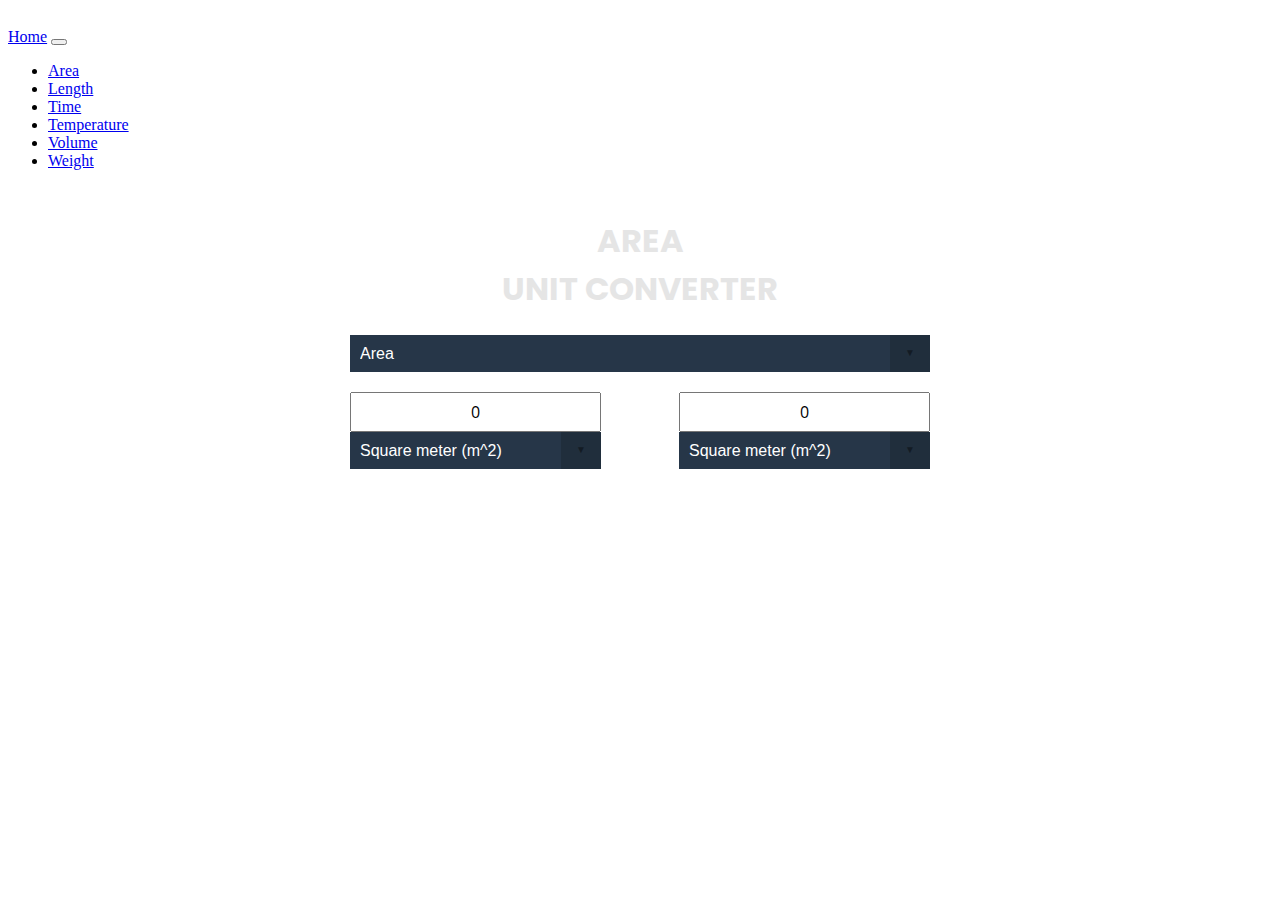
<file: HTML/area.html>
<!doctype html>
<html lang="en">

<head>
    <!-- Required meta tags -->
    <meta charset="utf-8">
    <meta name="viewport" content="width=device-width, initial-scale=1">

    <!-- Bootstrap CSS -->
    <link href="https://cdn.jsdelivr.net/npm/bootstrap@5.1.3/dist/css/bootstrap.min.css" rel="stylesheet" integrity="sha384-1BmE4kWBq78iYhFldvKuhfTAU6auU8tT94WrHftjDbrCEXSU1oBoqyl2QvZ6jIW3" crossorigin="anonymous">
    <link href="https://fonts.googleapis.com/css?family=Open+Sans:800|Poppins:700" rel="stylesheet">
    <link rel="stylesheet" href="CSS/project.css">
    <script src="JS/area.js"></script>
    <title>Form</title>
</head>

<body>
    <nav class="navbar navbar-expand-lg navbar-light bg-light">
        <div class="container-fluid">
            <a class="navbar-brand" href="https://sagarvedbairwa.github.io/CS303/">Home</a>
            <button class="navbar-toggler" type="button" data-bs-toggle="collapse" data-bs-target="#navbarSupportedContent" aria-controls="navbarSupportedContent" aria-expanded="false" aria-label="Toggle navigation">
            <span class="navbar-toggler-icon"></span>
          </button>
            <div class="collapse navbar-collapse" id="navbarSupportedContent">
                <ul class="navbar-nav me-auto mb-2 mb-lg-0">

                    <li class="nav-item">
                        <a class="nav-link" href="area.html">Area </a>

                    </li>
                    <li class="nav-item">
                        <a class="nav-link" href="length.html">Length </a>
                    </li>
                    <li class="nav-item">
                        <a class="nav-link" href="time.html">Time </a>
                    </li>
                    <li class="nav-item">
                        <a class="nav-link" href="temperature.html">Temperature </a>
                    </li>
                    <li class="nav-item">
                        <a class="nav-link" href="volume.html">Volume </a>
                    </li>
                    <li class="nav-item">
                        <a class="nav-link" href="weight.html">Weight </a>
                    </li>
                </ul>
            </div>
        </div>
    </nav>




    <div class="converter-wrapper">
        <h1>AREA <br> UNIT CONVERTER</h1>

        <form name="property_form">
            <span>
          <select class="select-property" name="the_menu" size=1 onChange="UpdateUnitMenu(this, document.form_A.unit_menu); UpdateUnitMenu(this, document.form_B.unit_menu)">
          </select>
        </span>
        </form>

        <div class="converter-side-a">
            <form name="form_A" onSubmit="return false">
                <input type="text" class="numbersonly" name="unit_input" maxlength="20" value="0" onKeyUp="CalculateUnit(document.form_A, document.form_B)">
                <span>
            <select name="unit_menu" onChange="CalculateUnit(document.form_B, document.form_A)">
            </select>
          </span>
            </form>
        </div>
        <!-- /converter-side-a -->

        <div class="converter-equals">
            <p>=</p>
        </div>
        <!-- /converter-side-a -->

        <div class="converter-side-b">
            <form name="form_B" onSubmit="return false">
                <input type="text" class="numbersonly" name="unit_input" maxlength="20" value="0" onkeyup="CalculateUnit(document.form_B, document.form_A)">
                <span>
            <select name="unit_menu" onChange="CalculateUnit(document.form_A, document.form_B)">
            </select>
          </span>
            </form>
        </div>
        <!-- /converter-side-b -->
    </div>

</html>
</file>
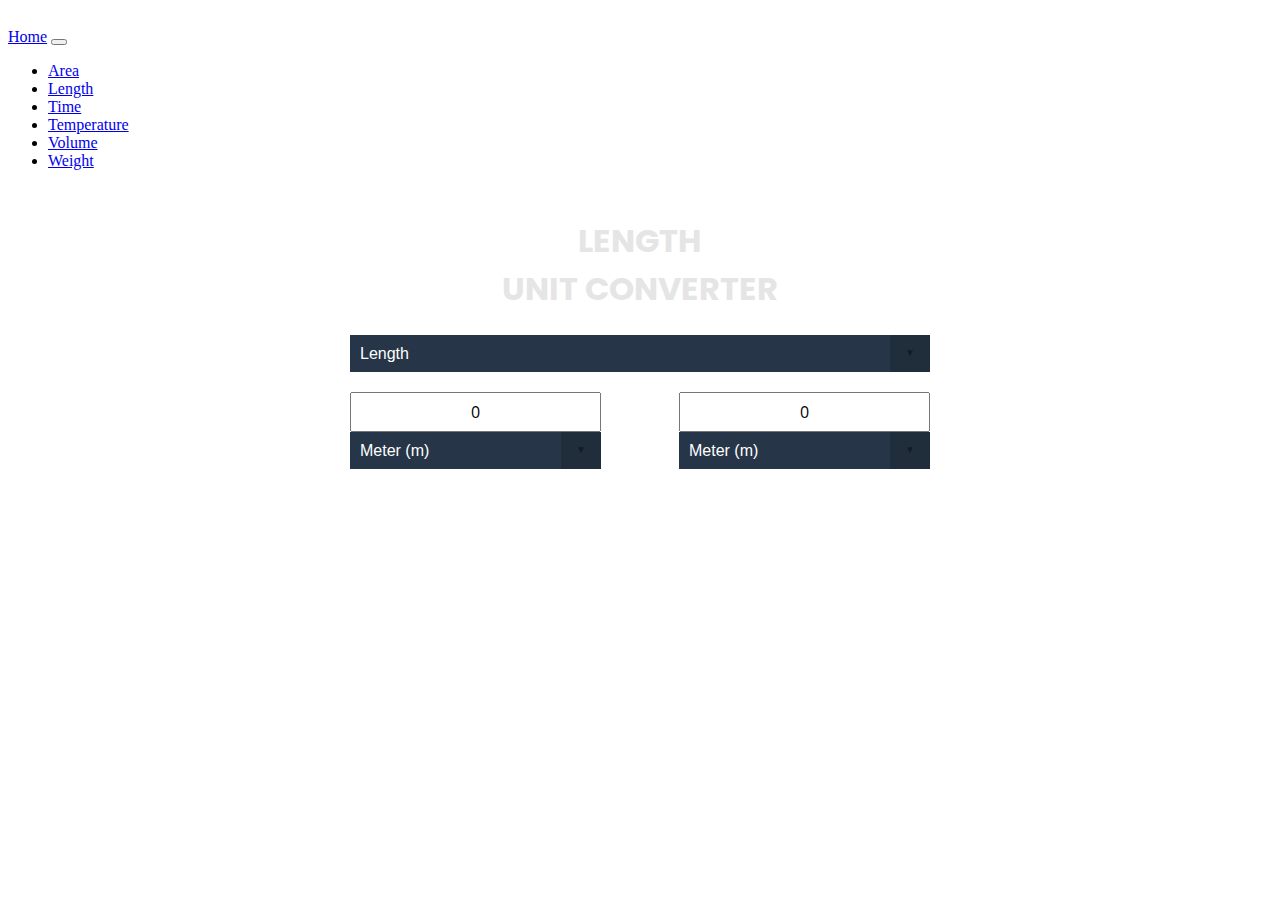
<file: HTML/length.html>
<!doctype html>
<html lang="en">

<head>
    <!-- Required meta tags -->
    <meta charset="utf-8">
    <meta name="viewport" content="width=device-width, initial-scale=1">

    <!-- Bootstrap CSS -->
    <link href="https://cdn.jsdelivr.net/npm/bootstrap@5.1.3/dist/css/bootstrap.min.css" rel="stylesheet" integrity="sha384-1BmE4kWBq78iYhFldvKuhfTAU6auU8tT94WrHftjDbrCEXSU1oBoqyl2QvZ6jIW3" crossorigin="anonymous">
    <link href="https://fonts.googleapis.com/css?family=Open+Sans:800|Poppins:700" rel="stylesheet">
    <link rel="stylesheet" href="CSS/project.css">
    <script src="JS/length.js"></script>
    <title>Length Unit Converter</title>
</head>

<body>
    <nav class="navbar navbar-expand-lg navbar-light bg-light">
        <div class="container-fluid">
            <a class="navbar-brand" href="https://sagarvedbairwa.github.io/CS303/">Home</a>
            <button class="navbar-toggler" type="button" data-bs-toggle="collapse" data-bs-target="#navbarSupportedContent" aria-controls="navbarSupportedContent" aria-expanded="false" aria-label="Toggle navigation">
            <span class="navbar-toggler-icon"></span>
          </button>
            <div class="collapse navbar-collapse" id="navbarSupportedContent">
                <ul class="navbar-nav me-auto mb-2 mb-lg-0">

                    <li class="nav-item">
                        <a class="nav-link" href="area.html">Area </a>

                    </li>
                    <li class="nav-item">
                        <a class="nav-link" href="length.html">Length </a>
                    </li>
                    <li class="nav-item">
                        <a class="nav-link" href="time.html">Time </a>
                    </li>
                    <li class="nav-item">
                        <a class="nav-link" href="temperature.html">Temperature </a>
                    </li>
                    <li class="nav-item">
                        <a class="nav-link" href="volume.html">Volume </a>
                    </li>
                    <li class="nav-item">
                        <a class="nav-link" href="weight.html">Weight </a>
                    </li>
                </ul>
            </div>
        </div>
    </nav>

    <div class="converter-wrapper">
        <h1>LENGTH <br> UNIT CONVERTER</h1>

        <form name="property_form">
            <span>
          <select class="select-property" name="the_menu" size=1 onChange="UpdateUnitMenu(this, document.form_A.unit_menu); UpdateUnitMenu(this, document.form_B.unit_menu)">
          </select>
        </span>
        </form>

        <div class="converter-side-a">
            <form name="form_A" onSubmit="return false">
                <input type="text" class="numbersonly" name="unit_input" maxlength="20" value="0" onKeyUp="CalculateUnit(document.form_A, document.form_B)">
                <span>
            <select name="unit_menu" onChange="CalculateUnit(document.form_B, document.form_A)">
            </select>
          </span>
            </form>
        </div>
        <!-- /converter-side-a -->

        <div class="converter-equals">
            <p>=</p>
        </div>
        <!-- /converter-side-a -->

        <div class="converter-side-b">
            <form name="form_B" onSubmit="return false">
                <input type="text" class="numbersonly" name="unit_input" maxlength="20" value="0" onkeyup="CalculateUnit(document.form_B, document.form_A)">
                <span>
            <select name="unit_menu" onChange="CalculateUnit(document.form_A, document.form_B)">
            </select>
          </span>
            </form>
        </div>
        <!-- /converter-side-b -->
    </div>

</html>
</file>
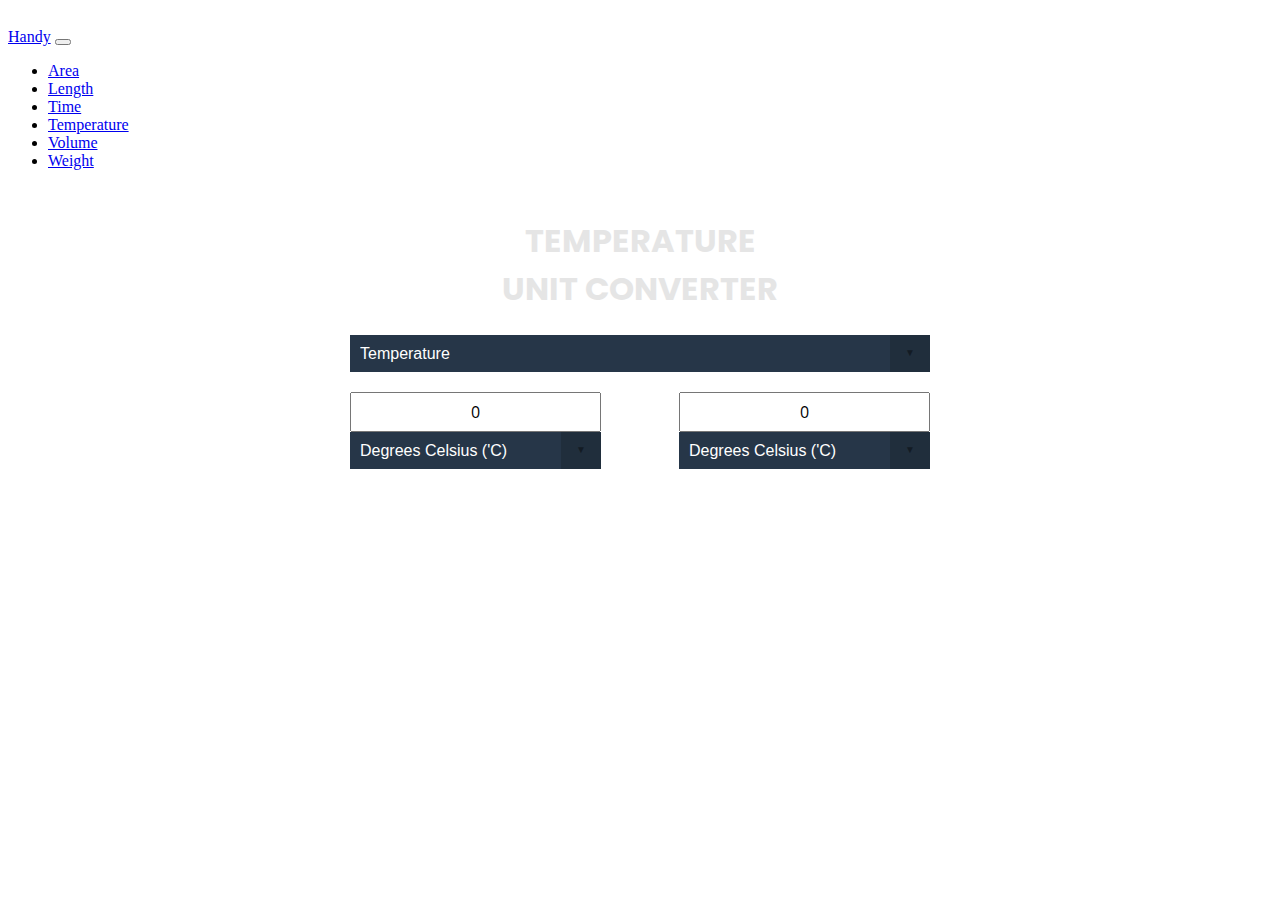
<file: HTML/temperature.html>
<!doctype html>
<html lang="en">

<head>
    <!-- Required meta tags -->
    <meta charset="utf-8">
    <meta name="viewport" content="width=device-width, initial-scale=1">

    <!-- Bootstrap CSS -->
    <link href="https://cdn.jsdelivr.net/npm/bootstrap@5.1.3/dist/css/bootstrap.min.css" rel="stylesheet" integrity="sha384-1BmE4kWBq78iYhFldvKuhfTAU6auU8tT94WrHftjDbrCEXSU1oBoqyl2QvZ6jIW3" crossorigin="anonymous">
    <link href="https://fonts.googleapis.com/css?family=Open+Sans:800|Poppins:700" rel="stylesheet">
    <link rel="stylesheet" href="CSS/project.css">
    <script src="JS/Temperature.js"></script>
    <title>Form</title>
</head>

<body>
    <nav class="navbar navbar-expand-lg navbar-light bg-light">
        <div class="container-fluid">
            <a class="navbar-brand" href="\">Handy</a>
            <button class="navbar-toggler" type="button" data-bs-toggle="collapse" data-bs-target="#navbarSupportedContent" aria-controls="navbarSupportedContent" aria-expanded="false" aria-label="Toggle navigation">
            <span class="navbar-toggler-icon"></span>
          </button>
            <div class="collapse navbar-collapse" id="navbarSupportedContent">
                <ul class="navbar-nav me-auto mb-2 mb-lg-0">

                    <li class="nav-item">
                        <a class="nav-link" href="area.html">Area </a>

                    </li>
                    <li class="nav-item">
                        <a class="nav-link" href="length.html">Length </a>
                    </li>
                    <li class="nav-item">
                        <a class="nav-link" href="time.html">Time </a>
                    </li>
                    <li class="nav-item">
                        <a class="nav-link" href="temperature.html">Temperature </a>
                    </li>
                    <li class="nav-item">
                        <a class="nav-link" href="volume.html">Volume </a>
                    </li>
                    <li class="nav-item">
                        <a class="nav-link" href="weight.html">Weight </a>
                    </li>
                </ul>
            </div>
        </div>
    </nav>


    <div class="converter-wrapper">
        <h1>TEMPERATURE <br>UNIT CONVERTER</h1>

        <form name="property_form">
            <span>
          <select class="select-property" name="the_menu" size=1 onChange="UpdateUnitMenu(this, document.form_A.unit_menu); UpdateUnitMenu(this, document.form_B.unit_menu)">
          </select>
        </span>
        </form>

        <div class="converter-side-a">
            <form name="form_A" onSubmit="return false">
                <input type="text" class="numbersonly" name="unit_input" maxlength="20" value="0" onKeyUp="CalculateUnit(document.form_A, document.form_B)">
                <span>
            <select name="unit_menu" onChange="CalculateUnit(document.form_B, document.form_A)">
            </select>
          </span>
            </form>
        </div>
        <!-- /converter-side-a -->

        <div class="converter-equals">
            <p>=</p>
        </div>
        <!-- /converter-side-a -->

        <div class="converter-side-b">
            <form name="form_B" onSubmit="return false">
                <input type="text" class="numbersonly" name="unit_input" maxlength="20" value="0" onkeyup="CalculateUnit(document.form_B, document.form_A)">
                <span>
            <select name="unit_menu" onChange="CalculateUnit(document.form_A, document.form_B)">
            </select>
          </span>
            </form>
        </div>
        <!-- /converter-side-b -->
    </div>

</html>
</file>
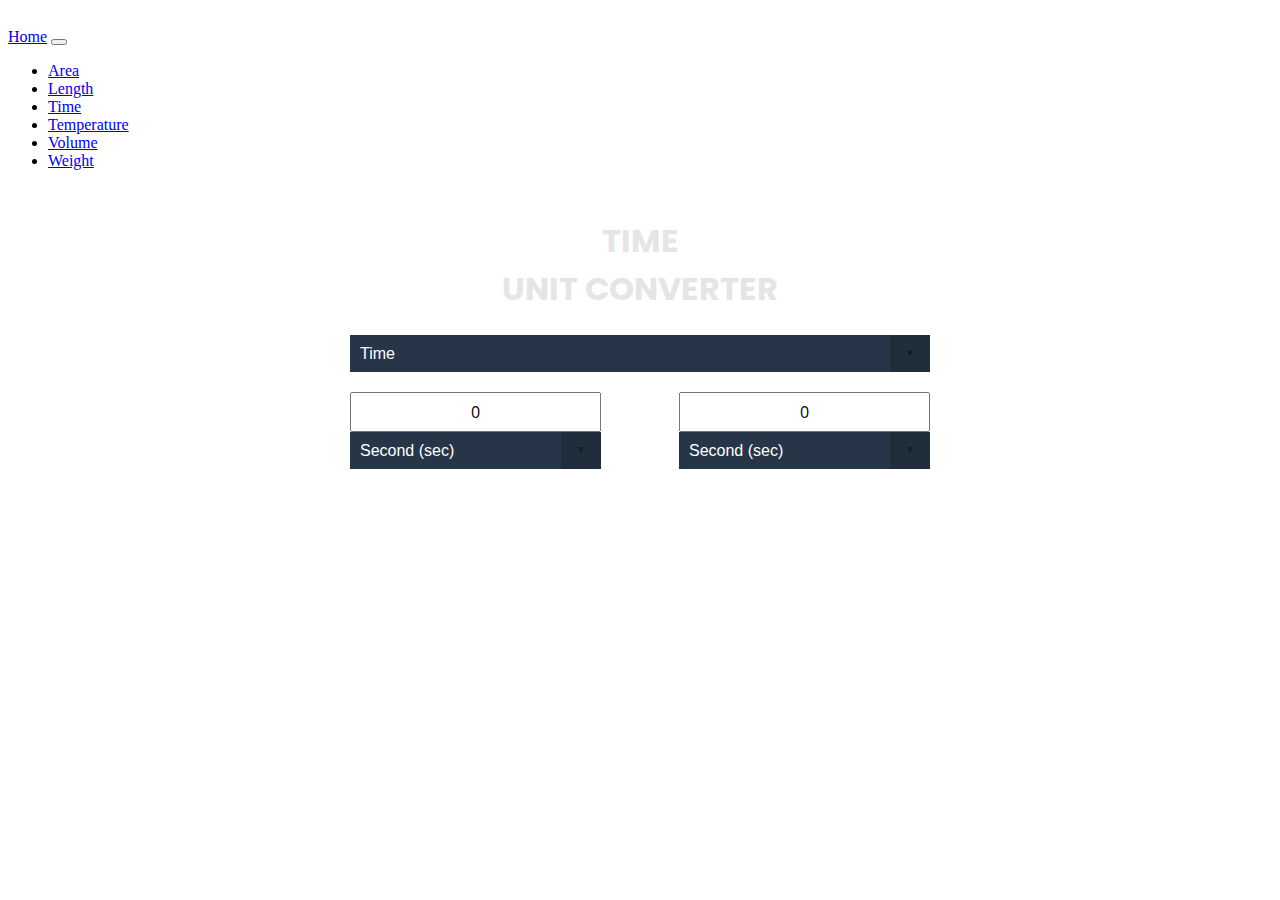
<file: HTML/time.html>
<!doctype html>
<html lang="en">

<head>
    <!-- Required meta tags -->
    <meta charset="utf-8">
    <meta name="viewport" content="width=device-width, initial-scale=1">

    <!-- Bootstrap CSS -->
    <link href="https://cdn.jsdelivr.net/npm/bootstrap@5.1.3/dist/css/bootstrap.min.css" rel="stylesheet" integrity="sha384-1BmE4kWBq78iYhFldvKuhfTAU6auU8tT94WrHftjDbrCEXSU1oBoqyl2QvZ6jIW3" crossorigin="anonymous">
    <link href="https://fonts.googleapis.com/css?family=Open+Sans:800|Poppins:700" rel="stylesheet">
    <link rel="stylesheet" href="CSS/project.css">
    <script src="JS/time.js"></script>
    <title>Time Unit Converter</title>
</head>

<body>
    <nav class="navbar navbar-expand-lg navbar-light bg-light">
        <div class="container-fluid">
            <a class="navbar-brand" href="https://sagarvedbairwa.github.io/CS303/">Home</a>
            <button class="navbar-toggler" type="button" data-bs-toggle="collapse" data-bs-target="#navbarSupportedContent" aria-controls="navbarSupportedContent" aria-expanded="false" aria-label="Toggle navigation">
            <span class="navbar-toggler-icon"></span>
          </button>
            <div class="collapse navbar-collapse" id="navbarSupportedContent">
                <ul class="navbar-nav me-auto mb-2 mb-lg-0">

                    <li class="nav-item">
                        <a class="nav-link" href="area.html">Area </a>

                    </li>
                    <li class="nav-item">
                        <a class="nav-link" href="length.html">Length </a>
                    </li>
                    <li class="nav-item">
                        <a class="nav-link" href="time.html">Time </a>
                    </li>
                    <li class="nav-item">
                        <a class="nav-link" href="temperature.html">Temperature </a>
                    </li>
                    <li class="nav-item">
                        <a class="nav-link" href="volume.html">Volume </a>
                    </li>
                    <li class="nav-item">
                        <a class="nav-link" href="weight.html">Weight </a>
                    </li>
                </ul>
            </div>
        </div>
    </nav>


    <div class="converter-wrapper">
        <h1>TIME <br> UNIT CONVERTER</h1>

        <form name="property_form">
            <span>
          <select class="select-property" name="the_menu" size=1 onChange="UpdateUnitMenu(this, document.form_A.unit_menu); UpdateUnitMenu(this, document.form_B.unit_menu)">
          </select>
        </span>
        </form>

        <div class="converter-side-a">
            <form name="form_A" onSubmit="return false">
                <input type="text" class="numbersonly" name="unit_input" maxlength="20" value="0" onKeyUp="CalculateUnit(document.form_A, document.form_B)">
                <span>
            <select name="unit_menu" onChange="CalculateUnit(document.form_B, document.form_A)">
            </select>
          </span>
            </form>
        </div>
        <!-- /converter-side-a -->

        <div class="converter-equals">
            <p>=</p>
        </div>
        <!-- /converter-side-a -->

        <div class="converter-side-b">
            <form name="form_B" onSubmit="return false">
                <input type="text" class="numbersonly" name="unit_input" maxlength="20" value="0" onkeyup="CalculateUnit(document.form_B, document.form_A)">
                <span>
            <select name="unit_menu" onChange="CalculateUnit(document.form_A, document.form_B)">
            </select>
          </span>
            </form>
        </div>
        <!-- /converter-side-b -->
    </div>

</html>
</file>
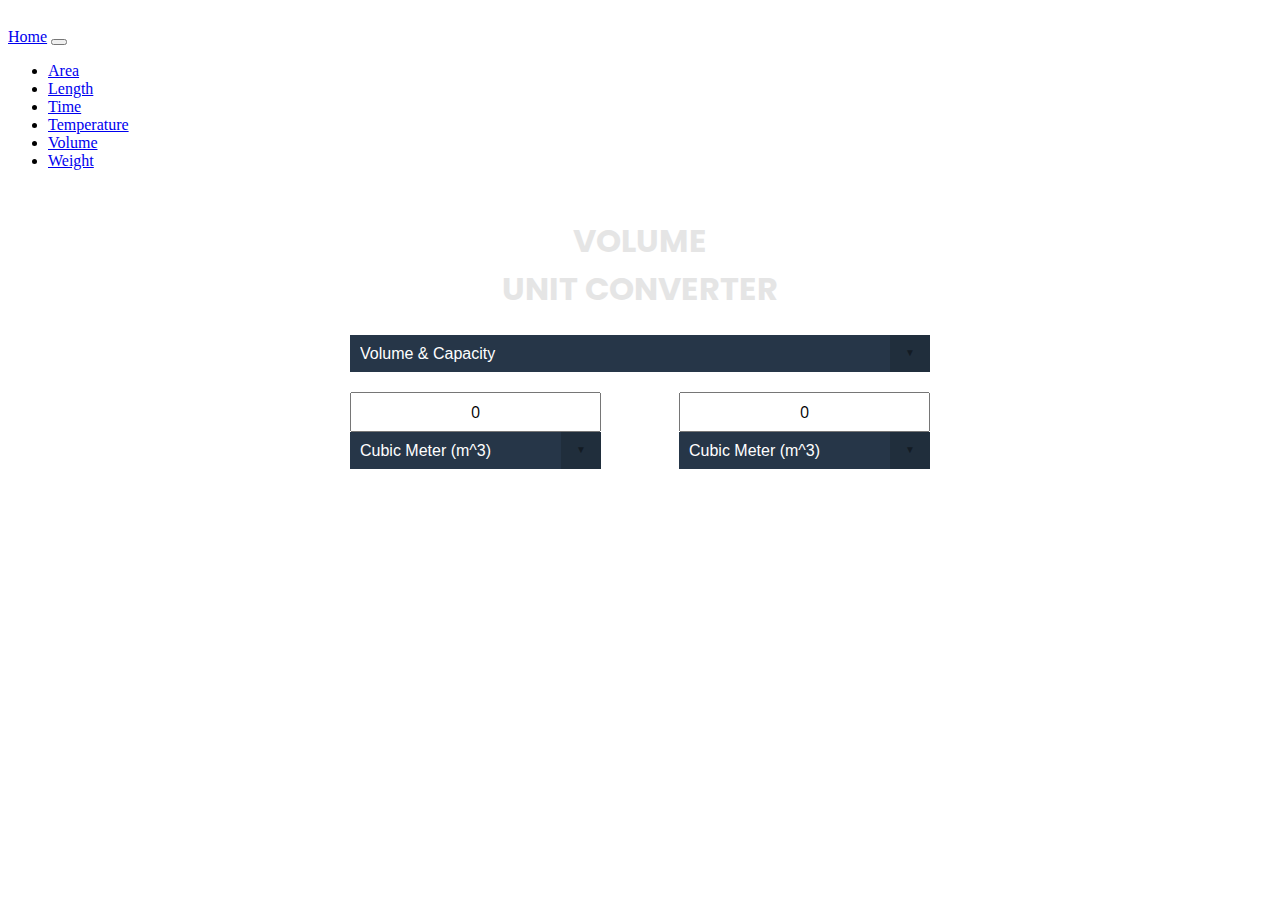
<file: HTML/volume.html>
<!doctype html>
<html lang="en">

<head>
    <!-- Required meta tags -->
    <meta charset="utf-8">
    <meta name="viewport" content="width=device-width, initial-scale=1">

    <!-- Bootstrap CSS -->
    <link href="https://cdn.jsdelivr.net/npm/bootstrap@5.1.3/dist/css/bootstrap.min.css" rel="stylesheet" integrity="sha384-1BmE4kWBq78iYhFldvKuhfTAU6auU8tT94WrHftjDbrCEXSU1oBoqyl2QvZ6jIW3" crossorigin="anonymous">
    <link href="https://fonts.googleapis.com/css?family=Open+Sans:800|Poppins:700" rel="stylesheet">
    <link rel="stylesheet" href="CSS/project.css">
    <script src="JS/volume.js"></script>
    <title>Volume Unit Converter</title>
</head>

<body>
    <nav class="navbar navbar-expand-lg navbar-light bg-light">
        <div class="container-fluid">
            <a class="navbar-brand" href="https://sagarvedbairwa.github.io/CS303/">Home</a>
            <button class="navbar-toggler" type="button" data-bs-toggle="collapse" data-bs-target="#navbarSupportedContent" aria-controls="navbarSupportedContent" aria-expanded="false" aria-label="Toggle navigation">
            <span class="navbar-toggler-icon"></span>
          </button>
            <div class="collapse navbar-collapse" id="navbarSupportedContent">
                <ul class="navbar-nav me-auto mb-2 mb-lg-0">

                    <li class="nav-item">
                        <a class="nav-link" href="area.html">Area </a>

                    </li>
                    <li class="nav-item">
                        <a class="nav-link" href="length.html">Length </a>
                    </li>
                    <li class="nav-item">
                        <a class="nav-link" href="time.html">Time </a>
                    </li>
                    <li class="nav-item">
                        <a class="nav-link" href="temperature.html">Temperature </a>
                    </li>
                    <li class="nav-item">
                        <a class="nav-link" href="volume.html">Volume </a>
                    </li>
                    <li class="nav-item">
                        <a class="nav-link" href="weight.html">Weight </a>
                    </li>
                </ul>
            </div>
        </div>
    </nav>


    <div class="converter-wrapper">
        <h1>VOLUME <br> UNIT CONVERTER</h1>

        <form name="property_form">
            <span>
          <select class="select-property" name="the_menu" size=1 onChange="UpdateUnitMenu(this, document.form_A.unit_menu); UpdateUnitMenu(this, document.form_B.unit_menu)">
          </select>
        </span>
        </form>

        <div class="converter-side-a">
            <form name="form_A" onSubmit="return false">
                <input type="text" class="numbersonly" name="unit_input" maxlength="20" value="0" onKeyUp="CalculateUnit(document.form_A, document.form_B)">
                <span>
            <select name="unit_menu" onChange="CalculateUnit(document.form_B, document.form_A)">
            </select>
          </span>
            </form>
        </div>
        <!-- /converter-side-a -->

        <div class="converter-equals">
            <p>=</p>
        </div>
        <!-- /converter-side-a -->

        <div class="converter-side-b">
            <form name="form_B" onSubmit="return false">
                <input type="text" class="numbersonly" name="unit_input" maxlength="20" value="0" onkeyup="CalculateUnit(document.form_B, document.form_A)">
                <span>
            <select name="unit_menu" onChange="CalculateUnit(document.form_A, document.form_B)">
            </select>
          </span>
            </form>
        </div>
        <!-- /converter-side-b -->
    </div>

</html>
</file>
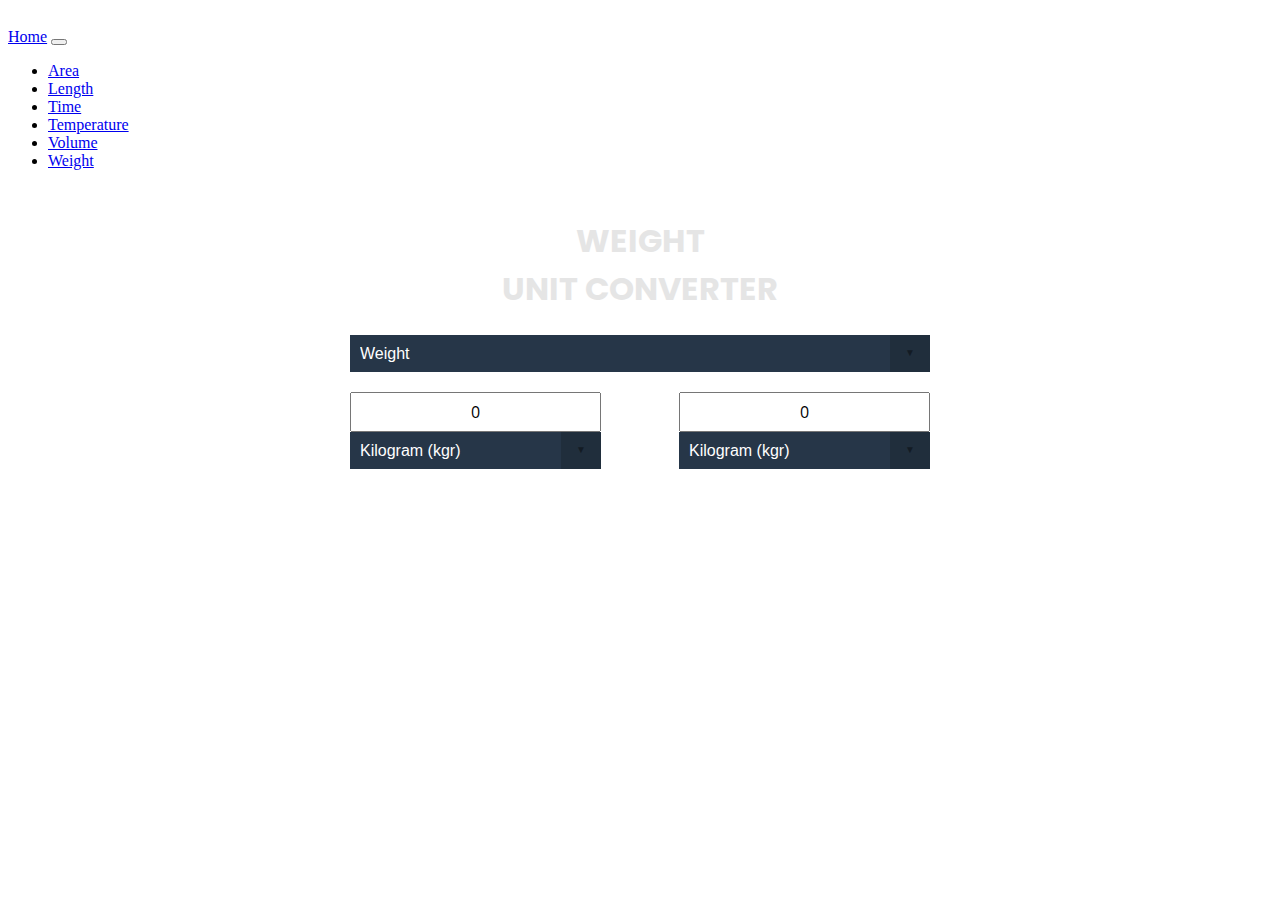
<file: HTML/weight.html>
<!doctype html>
<html lang="en">

<head>
    <!-- Required meta tags -->
    <meta charset="utf-8">
    <meta name="viewport" content="width=device-width, initial-scale=1">

    <!-- Bootstrap CSS -->
    <link href="https://cdn.jsdelivr.net/npm/bootstrap@5.1.3/dist/css/bootstrap.min.css" rel="stylesheet" integrity="sha384-1BmE4kWBq78iYhFldvKuhfTAU6auU8tT94WrHftjDbrCEXSU1oBoqyl2QvZ6jIW3" crossorigin="anonymous">
    <link href="https://fonts.googleapis.com/css?family=Open+Sans:800|Poppins:700" rel="stylesheet">
    <link rel="stylesheet" href="CSS/project.css">
    <script src="JS/weight.js"></script>
    <title>Form</title>
</head>

<body>
    <nav class="navbar navbar-expand-lg navbar-light bg-light">
        <div class="container-fluid">
            <a class="navbar-brand" href="\">Home</a>
            <button class="navbar-toggler" type="button" data-bs-toggle="collapse" data-bs-target="#navbarSupportedContent" aria-controls="navbarSupportedContent" aria-expanded="false" aria-label="Toggle navigation">
            <span class="navbar-toggler-icon"></span>
          </button>
            <div class="collapse navbar-collapse" id="navbarSupportedContent">
                <ul class="navbar-nav me-auto mb-2 mb-lg-0">
                    
                    <li class="nav-item">
                        <a class="nav-link" href="area.html">Area </a>

                    </li>
                    <li class="nav-item">
                        <a class="nav-link" href="length.html">Length </a>
                    </li>
                    <li class="nav-item">
                        <a class="nav-link" href="time.html">Time </a>
                    </li>
                    <li class="nav-item">
                        <a class="nav-link" href="temperature.html">Temperature </a>
                    </li>
                    <li class="nav-item">
                        <a class="nav-link" href="volume.html">Volume </a>
                    </li>
                    <li class="nav-item">
                        <a class="nav-link" href="weight.html">Weight </a>
                    </li>
                </ul>
            </div>
        </div>
    </nav>


    <div class="converter-wrapper">
        <h1>WEIGHT <br> UNIT CONVERTER</h1>

        <form name="property_form">
            <span>
          <select class="select-property" name="the_menu" size=1 onChange="UpdateUnitMenu(this, document.form_A.unit_menu); UpdateUnitMenu(this, document.form_B.unit_menu)">
          </select>
        </span>
        </form>

        <div class="converter-side-a">
            <form name="form_A" onSubmit="return false">
                <input type="text" class="numbersonly" name="unit_input" maxlength="20" value="0" onKeyUp="CalculateUnit(document.form_A, document.form_B)">
                <span>
            <select name="unit_menu" onChange="CalculateUnit(document.form_B, document.form_A)">
            </select>
          </span>
            </form>
        </div>
        <!-- /converter-side-a -->

        <div class="converter-equals">
            <p>=</p>
        </div>
        <!-- /converter-side-a -->

        <div class="converter-side-b">
            <form name="form_B" onSubmit="return false">
                <input type="text" class="numbersonly" name="unit_input" maxlength="20" value="0" onkeyup="CalculateUnit(document.form_B, document.form_A)">
                <span>
            <select name="unit_menu" onChange="CalculateUnit(document.form_A, document.form_B)">
            </select>
          </span>
            </form>
        </div>
        <!-- /converter-side-b -->
    </div>

</html>
</file>
<file: HTML/CSS/project.css>
body {
    padding-top: 20px;
    background-color: #202020;
}

body {
    background: url(https://blogger.googleusercontent.com/img/a/AVvXsEiMVMUYnqWeVUrlig4e_Q5uPSRiy9B6TnQcgd_60PGSCVs75C9VEkvq5lESovLbTwk_6PG4KaeOeGox2Y35jYu-9E7vH-_cjxJ5qWlnsFcy7L22qERahpx0zyEUjerjdDwn6VD-dVe4YtRs6D2uXRU7h3pF26Rm8cYjXWIHGwLyn1GO9Ec29lQuV361NA=s1920);
    background-positon: center;
    background-repeat: center;
    background-size: center;
}

h1 {
    color: #E5E5E5;
    font-family: 'Poppins', sans-serif;
    letter-spacing: font-weight: 700;
}

.converter-wrapper {
    margin: 0 auto;
    width: 100%;
    max-width: 600px;
    text-align: center;
    padding: 10px;
    box-sizing: border-box;
}

.converter-wrapper input {
    font-family: 'Open Sans', sans-serif;
    font-size: 1em;
    width: 100%;
    text-align: center;
    margin-top: 10px;
    height: 40px;
    box-sizing: border-box;
}

.converter-wrapper span {
    position: relative;
    display: inline-block;
    vertical-align: middle;
    width: 100%;
}

.converter-wrapper span select {
    background-color: #263648;
    color: #fff;
    font-size: inherit;
    padding: 10px;
    width: 100%;
    border: 0;
    margin: 0;
    border-radius: 0px;
    text-indent: 0.01px;
    text-overflow: '';
    -webkit-appearance: none;
    /* hide default arrow in chrome OSX */
}

.converter-wrapper span::before,
.converter-wrapper span::after {
    content: "";
    position: absolute;
    pointer-events: none;
}

.converter-wrapper span::after {
    /*  Custom dropdown arrow */
    content: "\25BC";
    height: 1em;
    font-size: .625em;
    line-height: 1;
    right: 1.5em;
    top: 50%;
    margin-top: -.5em;
    color: #131B24;
}

.converter-wrapper span::before {
    /*  Custom dropdown arrow cover */
    width: 2.5em;
    right: 0;
    top: 0;
    bottom: 0;
    border-radius: 0;
    background-color: #202E3C;
}

.converter-side-a,
.converter-side-b {
    float: left;
    margin-top: 10px;
    box-sizing: border-box;
    width: 45%;
}

.converter-equals {
    float: left;
    box-sizing: border-box;
    width: 10%;
    color: #FFF;
    font-size: 2.4em;
    line-height: 0;
    text-align: center;
}

.converter-side-a {
    padding-right: 10px;
}

.converter-side-b {
    padding-left: 10px;
}
</file>
